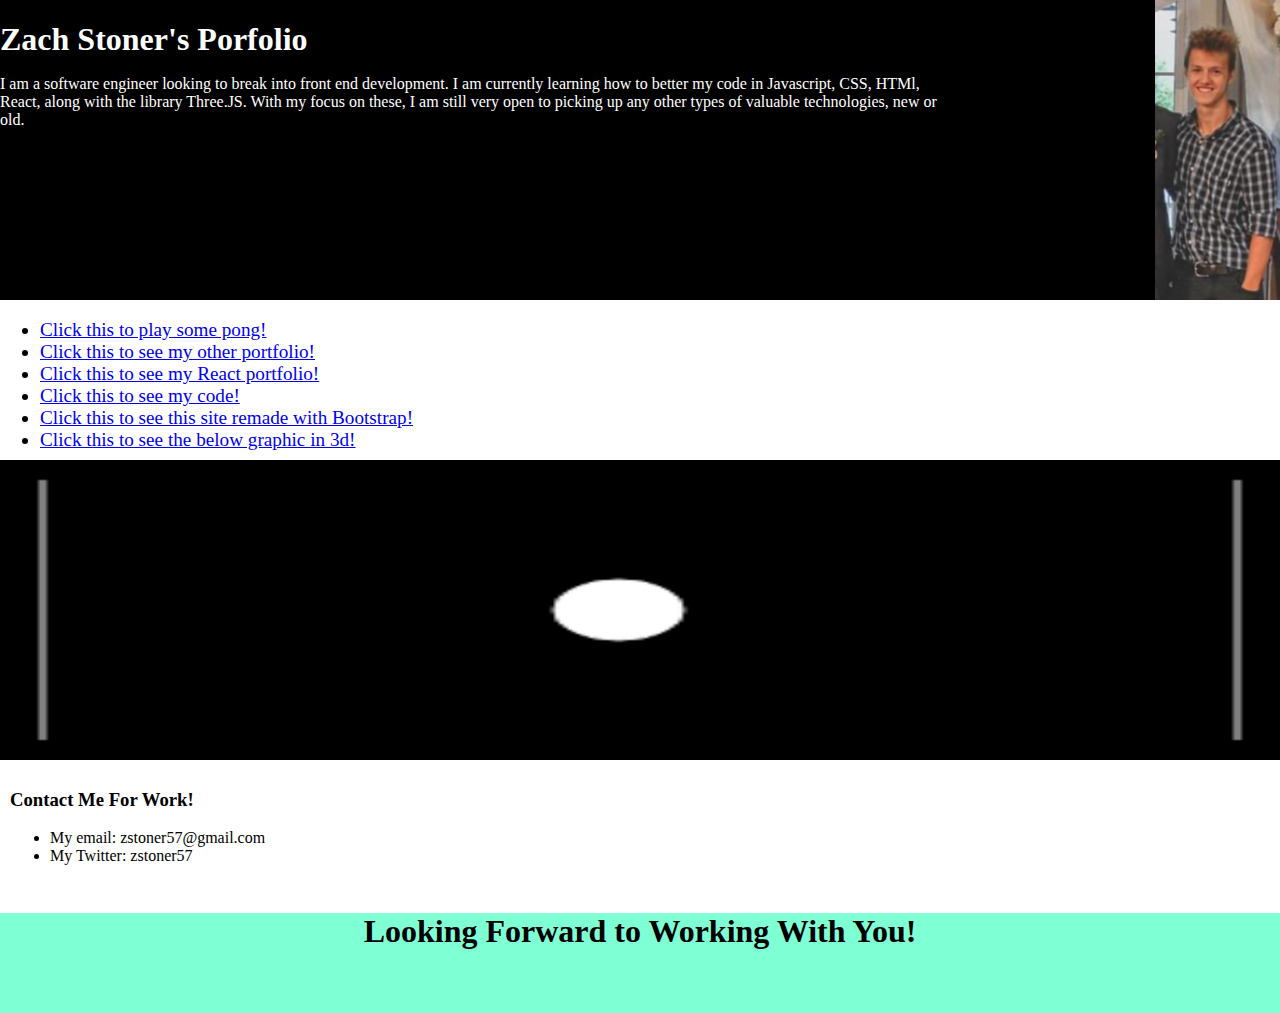
<file: portfolio/index.html>
<!DOCTYPE html>
<html lang="en">
<head>
    <meta charset="UTF-8">
    <meta http-equiv="X-UA-Compatible" content="IE=edge">
    <meta name="viewport" content="width=device-width, initial-scale=1.0">
    <title>Portfolio</title>
    <link rel='stylesheet' type='text/css' href='stillies.css'>
    
</head>
<body>
    <div class='container'>
    <div class='intro'>
       <h1 class="top"> Zach Stoner's Porfolio</h1>
       <div class='textintro'>I am a software engineer looking to break into front end development. I am currently learning how to better my 
       code in Javascript, CSS, HTMl, React, along with the library Three.JS. With my focus on these, I am still very open to picking up any other types of valuable technologies, new or old.</div>
    </div>
    <div class='mypic'><img src='IMG_4323.PNG' alt='thats me' ></div>
</div>
    
<div class='links'> <ul>
        <li><a href="https://playable-pong-project.vercel.app/">Click this to play some pong!</a></li>
        <li><a href="https://new-portfolio-iota-sand.vercel.app/">Click this to see my other portfolio!</a></li>
        <li><a href="https://react-portfolio-chi-ashen.vercel.app/">Click this to see my React portfolio!</a></li>
        <li><a href="https://github.com/Shtoner?tab=repositories">Click this to see my code!</a></li>
        <li><a href="https://boot-port-pnfra0llm-shtoner.vercel.app/">Click this to see this site remade with Bootstrap!</a></li>
        <li><a href="https://new-pong-test.vercel.app/">Click this to see the below graphic in 3d!</a></li>
        </ul></div>

    <canvas id='canvas'></canvas>

        <div class='contact-me'>          
            <h3>Contact Me For Work!</h3>
            <ul>
                <li>My email: zstoner57@gmail.com</li>
                <li>My Twitter: zstoner57</li>
            </ul>
         </div>

    <div class='xtra'>
        <h1 class="'bott">Looking Forward to Working With You!</h1>
    </div>
</body>


<script type="text/javascript" src='app.js'></script>
</html>
</file>
<file: portfolio/stillies.css>
body{
    height: 100%;
    max-width: 100%;
    margin:0px;
    border:0px;
    overflow-x: hidden;
    
    
}
.container{
    display: flex;
    flex-direction: row;
    width: 100%;
    height:300px;
    margin: 0px;
    overflow: hidden;
}

.intro{
    display: flex;
    height:300px;
    width:100%;
    background-color: black;
    float: right;
    overflow: hidden;
    

}
.textintro{
    /* display: flex;
    flex-direction: row; */
    color:white;
    margin-top: 75px;
    margin-right:200px;
    overflow: hidden;
}
.top{
    position: absolute;
    top:0;
    left:0;
    color:white;
}
.mypic{
    display: flex;
    border: 1px;
    /* width: 100%; */
    height:300px;
    object-fit: cover;
    /* left:70%; */
    overflow: hidden;
}

canvas{
    background-color: black;
    width: 100%;
    height: 300px;
    /* height: 200px;
    width:100%; */
    margin: 0px;
    display: block;
    margin-bottom: 0em;
    
}

.contact-me{
    height: 100%;
    width:100%;
    background-color: white;
    padding: 10px;
    
    
}
.links{
    display: flex;
    width:100%;
    height:160px;
    background-color:white;
    font-size: 1.2em;
    

}
.xtra{
    height:100px;
    width:100%;
    background-color: aquamarine;
    text-align: center;
    
}
</file>
